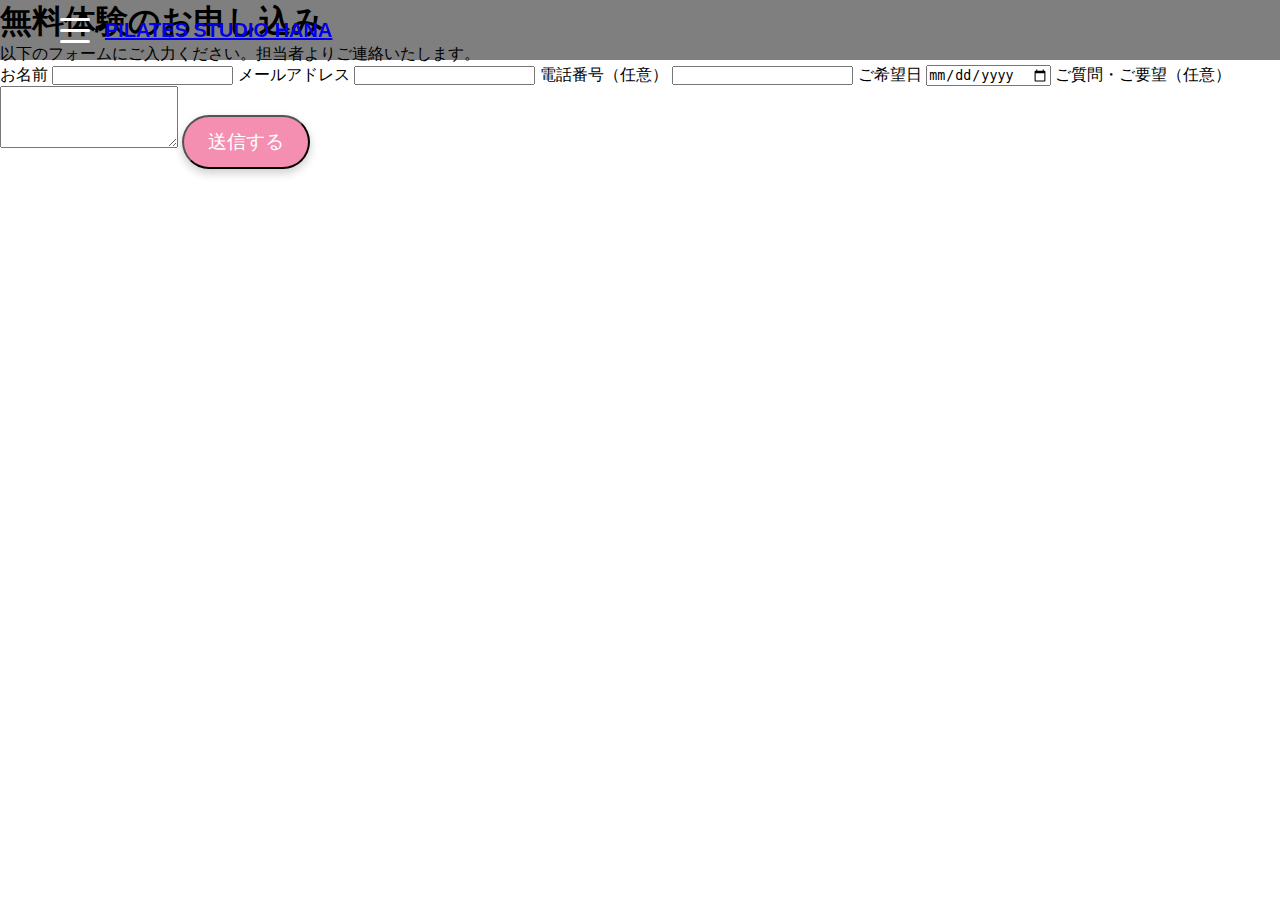
<file: trial.html>
<!DOCTYPE html>
<html lang="ja">
<head>
  <meta charset="UTF-8" />
  <meta name="viewport" content="width=device-width, initial-scale=1.0" />
  <title>無料体験申し込み</title>
  <link rel="stylesheet" href="index.css" />
</head>
<body>

<!-- ヘッダー -->
  <header class="header">
    <div class="header-content">
      <div class="menu-icon">
        <span></span>
        <span></span>
        <span></span>
      </div>
      <h1 class="site-title"><a href=“index.html">PILATES STUDIO HANA</a></h1>
    </div>
  </header>
  
  <div class="form-container">
    <h1>無料体験のお申し込み</h1>
    <p>以下のフォームにご入力ください。担当者よりご連絡いたします。</p>

    <form class="trial-form" action="#" method="post">
      <label for="name">お名前</label>
      <input type="text" id="name" name="name" required />

      <label for="email">メールアドレス</label>
      <input type="email" id="email" name="email" required />

      <label for="phone">電話番号（任意）</label>
      <input type="tel" id="phone" name="phone" />

      <label for="date">ご希望日</label>
      <input type="date" id="date" name="date" required />

      <label for="message">ご質問・ご要望（任意）</label>
      <textarea id="message" name="message" rows="4"></textarea>

      <button type="submit" class="fjoin-button">送信する</button>
    </form>
  </div>
</body>
</html>
</file>
<file: index.css>
@charset "UTF-8";
/* リセット */
* {
  margin: 0;
  padding: 0;
  box-sizing: border-box;
}

body {
  	margin: 0;
	padding: 0;
	font-family: “N”oto Sans JP,”游ゴシック Medium", "ヒラギノ角ゴ Pro", "Hiragino Kaku Gothic Pro", "メイリオ", "Meiryo", sans-serif;
	line-height: 1.6;
    font-size: 16px;
  font-family: sans-serif;
}

/* ヘッダー全体 */
.header {
  position: fixed;
  top: 0;
  width: 100%;
  height: 60px;
  background-color: rgba(0, 0, 0, 0.5); /* 半透明背景 */
  color: white;
  display: flex;
  align-items: center;
  z-index: 1000;
}

/* ヘッダー内の配置 */
.header-content {
  width: 100%;
  max-width: 1200px;
  margin: 0 auto;
  padding: 0 20px;
  display: flex;
  align-items: center;
}

/* サイトタイトル */
.site-title {
  font-size: 20px;
  margin-left: 15px;
}

/* ハンバーガーメニュー */
.menu-icon {
  width: 30px;
  height: 25px;
  display: flex;
  flex-direction: column;
  justify-content: space-between;
  cursor: pointer;
}

.menu-icon span {
  height: 3px;
  background-color: white;
  border-radius: 2px;
}

/* ヒーローセクション（背景画像） */
.hero {
  height: 100vh;
  background-image: url('https://as2.ftcdn.net/v2/jpg/05/85/94/75/1000_F_585947577_bzC0PesLqbJRpmCCnqnTngwX78o0ZStt.jpg');
  background-size: cover;
  background-position: center;
  position: relative;
}

/* タイトル */
.hero-inner {
  position: absolute;
  top: 50%;
  left: 50%;
  transform: translate(-50%, -50%);
  text-align: center;
  color: white;
  z-index: 10;
}

/* キャッチコピー */
.hero-text {
  font-size: 1rem;
  margin-bottom: 10px; /* 間隔調整ここで */
}

/* 店名 */
.hero-name {
  font-size: 2rem;
}

/* コンテンツ */
.content {
  padding: 80px 10px;
  max-width: 800px;
  margin: 0 auto;
}

/* コンテンツ 中央 */
.content h2 {
  margin-bottom: 20px;
}

/* 無料体験ボタン */
.fjoin-button {
  display: inline-block;
  margin-top: 20px;
  padding: 12px 24px;
  background-color: #f48fb1; /* ピンク系カラー */
  color: white;
  text-decoration: none;
  font-size: 1.2rem;
  border-radius: 30px;
  transition: background-color 0.3s ease;
  box-shadow: 0 4px 10px rgba(0,0,0,0.2);
  text-align: center;
}

.fjoin-button:hover {
  background-color: #ec407a; /* 少し濃いピンクでホバー */
}

/* ラベルを並べる親要素 */
.circle-labels {
  display: flex;
  justify-content: center;
  gap: 20px;
  margin: 20px;
  flex-wrap: wrap;
}

/* 丸背景ラベル */
.circle-label {
  width: 120px;
  height: 120px;
  background-color: white;
  color: white;
  font-weight: bold;
  border-radius: 50%;
  border-color: #f48fb1;
  display: flex;
  align-items: center;
  justify-content: center;
  text-align: center;
  line-height: 1.2;
  font-size: 0.9rem;
  color: #f48fb1;
  box-shadow: 0 4px 10px rgba(0, 0, 0, 0.3);
}

/* 概要 */
.about {
  display: flex;
  flex-wrap: wrap;
  gap: 30px;
  margin-top: 60px;
  align-items: flex-start;
}

.about-left {
  flex: 1;
  min-width: 250px;
  font-size: 2rem;
  font-weight: bold;
  color: #f48fb1;
  line-height: 1.6;
}

.about-left p {
  margin-bottom: 10px;
}

.about-right {
  flex: 2;
  min-width: 300px;
  font-size: 1rem;
  color: #444;
  line-height: 1.8;
}

.pricing {
  background-color: #fff0f5;
}

.pricing h2 {
  padding: 10px;
  max-width: 800px;
  margin: 0 auto;
}

.price-table {
  width: 100%;
  max-width: 700px;
  margin: 20px auto;
  border-collapse: collapse;
  background-color: white;
  box-shadow: 0 4px 10px rgba(0,0,0,0.1);
}

.price-table th,
.price-table td {
  border: 1px solid #ddd;
  padding: 16px;
  font-size: 1rem;
}

.price-table th {
  background-color: #f48fb1;
  color: white;
}

.instructor {
  padding: 60px 20px;
  text-align: center;
}

.instructor-card {
  display: flex;
  flex-direction: column;
  align-items: center;
  max-width: 600px;
  margin: 0 auto;
}

.instructor-card img {
  border-radius: 50%;
  width: 150px;
  height: 150px;
  object-fit: cover;
  box-shadow: 0 4px 10px rgba(0, 0, 0, 0.2);
}

.instructor-info {
  margin-top: 20px;
}

.comment {
  font-style: italic;
  color: #555;
  margin-top: 10px;
}
</file>
